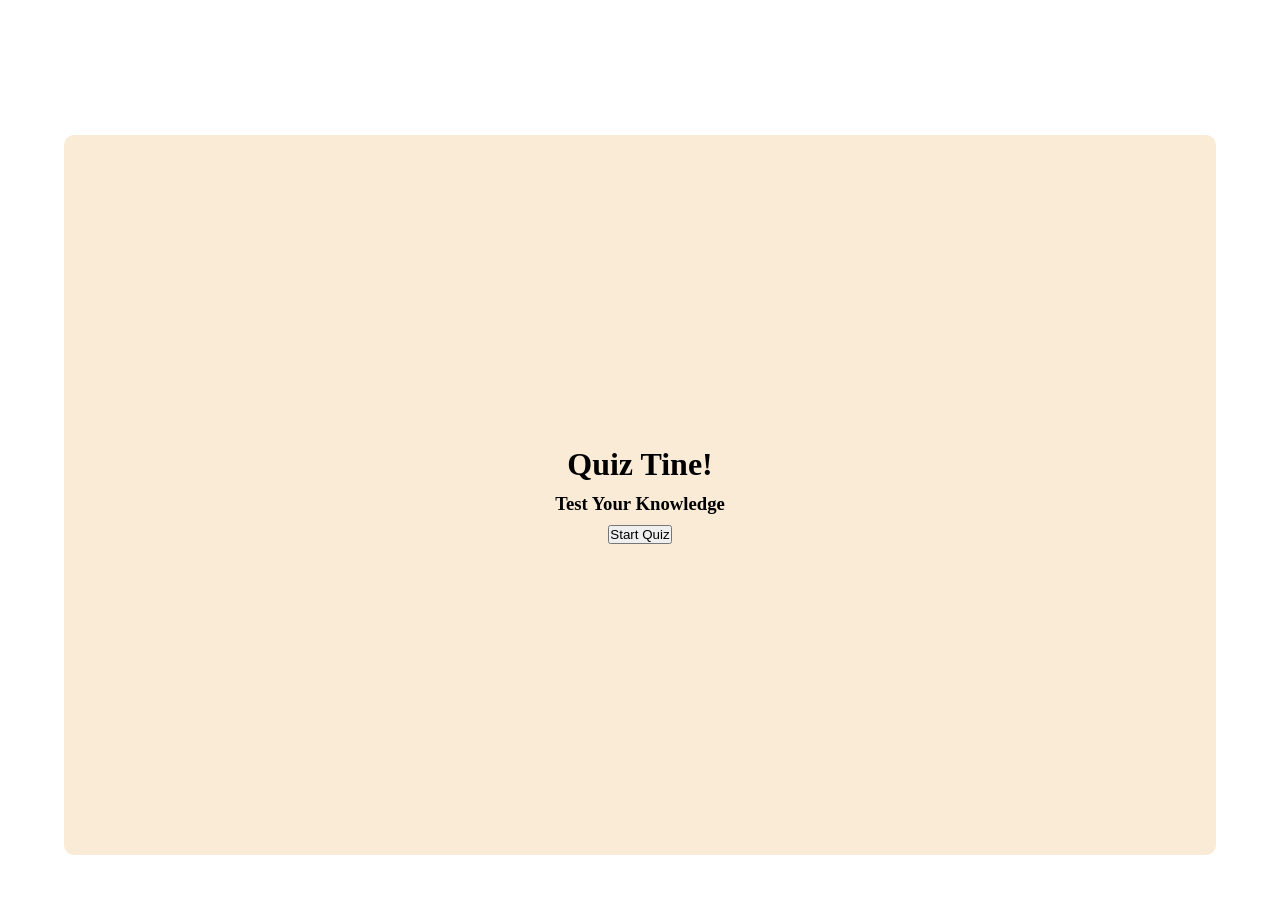
<file: 12Dec/index.html>
<!DOCTYPE html>
<html lang="en">
<head>
    <meta charset="UTF-8">
    <meta name="viewport" content="width=device-width, initial-scale=1.0">
    <title>Document</title>
    <link rel="stylesheet" href="style.css">
</head>
<body>
    <div id="main">
        <div class="active">
            <h1>Quiz Tine!</h1>
            <h3>Test Your Knowledge</h3>
            <button id="button">Start Quiz</button>
        </div>
    </div>
    <div id="quiz"></div>


    <script src="script.js"></script>
</body>
</html>
</file>
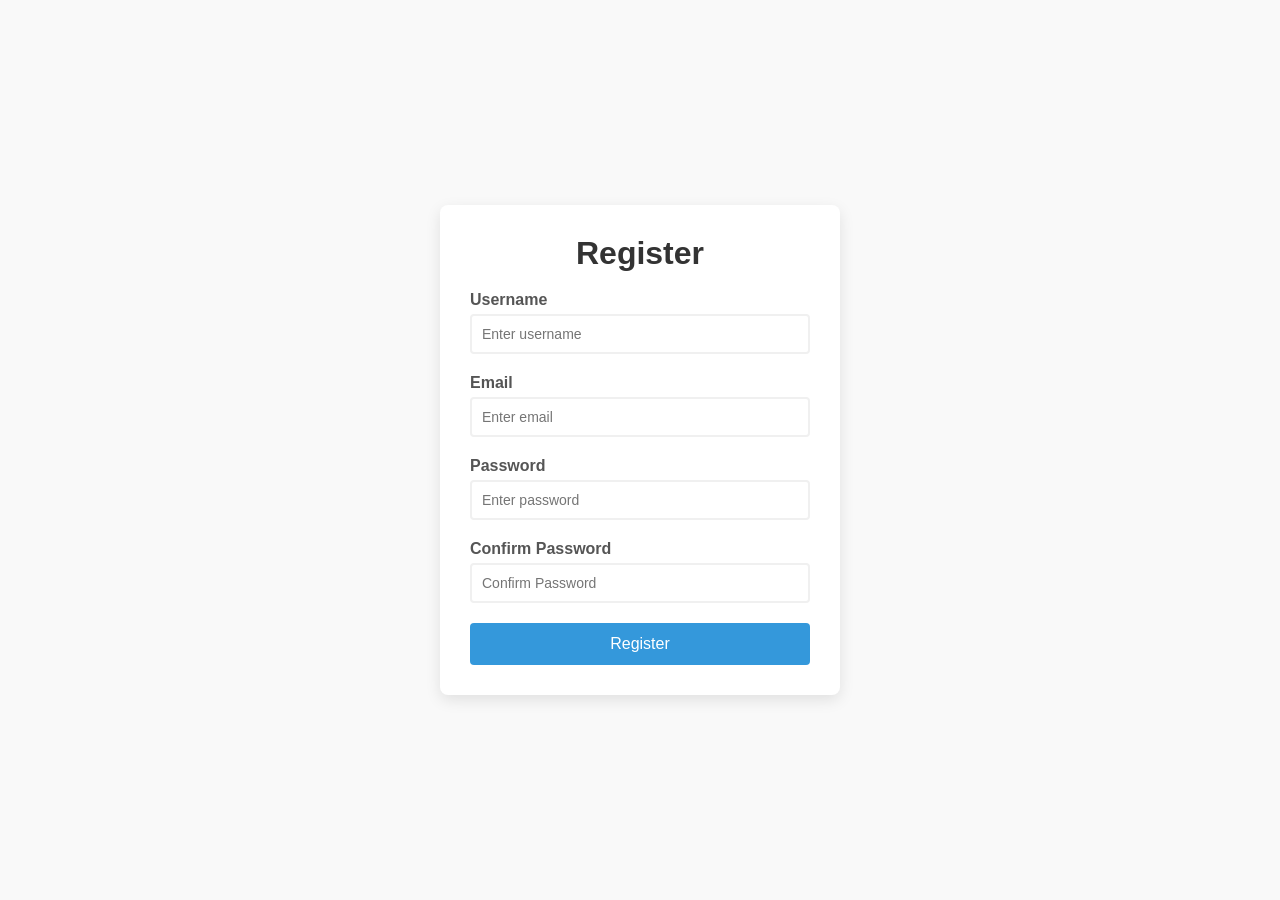
<file: formValidator/index.html>
<!DOCTYPE html>
<html lang="en">
  <head>
    <meta charset="UTF-8" />
    <meta name="viewport" content="width=device-width, initial-scale=1.0" />
    <title>Form Validator</title>
    <link rel="stylesheet" href="style.css" />
  </head>
  <body>
    <div class="container">
      <form id="registration-form">
        <h1>Register</h1>
        <div class="form-group">
          <label for="username">Username</label>
          <input type="text" id="username" placeholder="Enter username" />
          <small></small>
        </div>
        <div class="form-group">
          <label for="email">Email</label>
          <input type="email" id="email" placeholder="Enter email" />
          <small></small>
        </div>
        <div class="form-group">
          <label for="password">Password</label>
          <input type="password" id="password" placeholder="Enter password" />
          <small></small>
        </div>
        <div class="form-group">
          <label for="confirmPassword">Confirm Password</label>
          <input type="password" id="confirmPassword" placeholder="Confirm Password" />
          <small></small>
        </div>
        <button type="submit">Register</button>
      </form>
    </div>

    <script src="script.js"></script>
  </body>
</html>
</file>
<file: 12Dec/style.css>
* {
    padding: 0;
    margin: 0;
    box-sizing: border-box;
}

body {
    height: 100vh;
    width: 100vw;
    display: flex;
    justify-content: center;
    align-items: center;
      
}
#main{
    padding-top: 10vh;
    display: flex;
    justify-content: center;
    align-items: center;  
}
.active {
    width: 90vw;
    height: 80vh;
    text-align: center;
    display: flex;
    row-gap:10px;
    justify-content: center;
    align-items: center;
    flex-direction: column;
    background-color: antiquewhite;
    color: black;
    border-radius: 10px;
}
.option{
    width: 200px;
    height: 40px;
    margin: 10px;
    border-radius: 5px;
    font-size: 16px;
}
</file>
<file: formValidator/style.css>
* {
  margin: 0;
  padding: 0;
  box-sizing: border-box;
}

body {
  background-color: #f9f9f9;
  font-family: sans-serif;
  display: flex;
  align-items: center;
  justify-content: center;
  min-height: 100vh;
}

.container {
  background-color: #fff;
  border-radius: 8px;
  box-shadow: 0px 5px 15px rgba(0, 0, 0, 0.1);
  width: 100%;
  max-width: 400px;
  padding: 30px;
  overflow: hidden;
}

h1 {
  text-align: center;
  color: #333;
  margin-bottom: 1.2rem;
}

.form-group {
  margin-bottom: 20px;
  position: relative;
}

label {
  display: block;
  margin-bottom: 5px;
  color: #555;
  font-weight: bold;
}

input {
  border: 2px solid #f0f0f0;
  border-radius: 4px;
  display: block;
  width: 100%;
  padding: 10px;
  font-size: 14px;
  transition: border-color 0.3s;
}

input:focus {
  outline: none;
  border-color: #3498db;
}

small {
  visibility: hidden;
  position: absolute;
  bottom: -18px;
  left: 0;
  font-size: 12px;
}

button {
  cursor: pointer;
  background: #3498db;
  border: none;
  color: white;
  display: block;
  font-size: 1rem;
  margin-top: 20px;
  padding: 12px;
  border-radius: 4px;
  width: 100%;
  transition: background-color 0.3s;
}

button:hover {
  background-color: #2980b9;
}

.form-group.error input {
  border-color: #e74c3c;
}

.form-group.success input {
  border-color: #2ecc71;
}

.form-group.error small {
  visibility: visible;
  color: #e74c3c;
}
</file>
